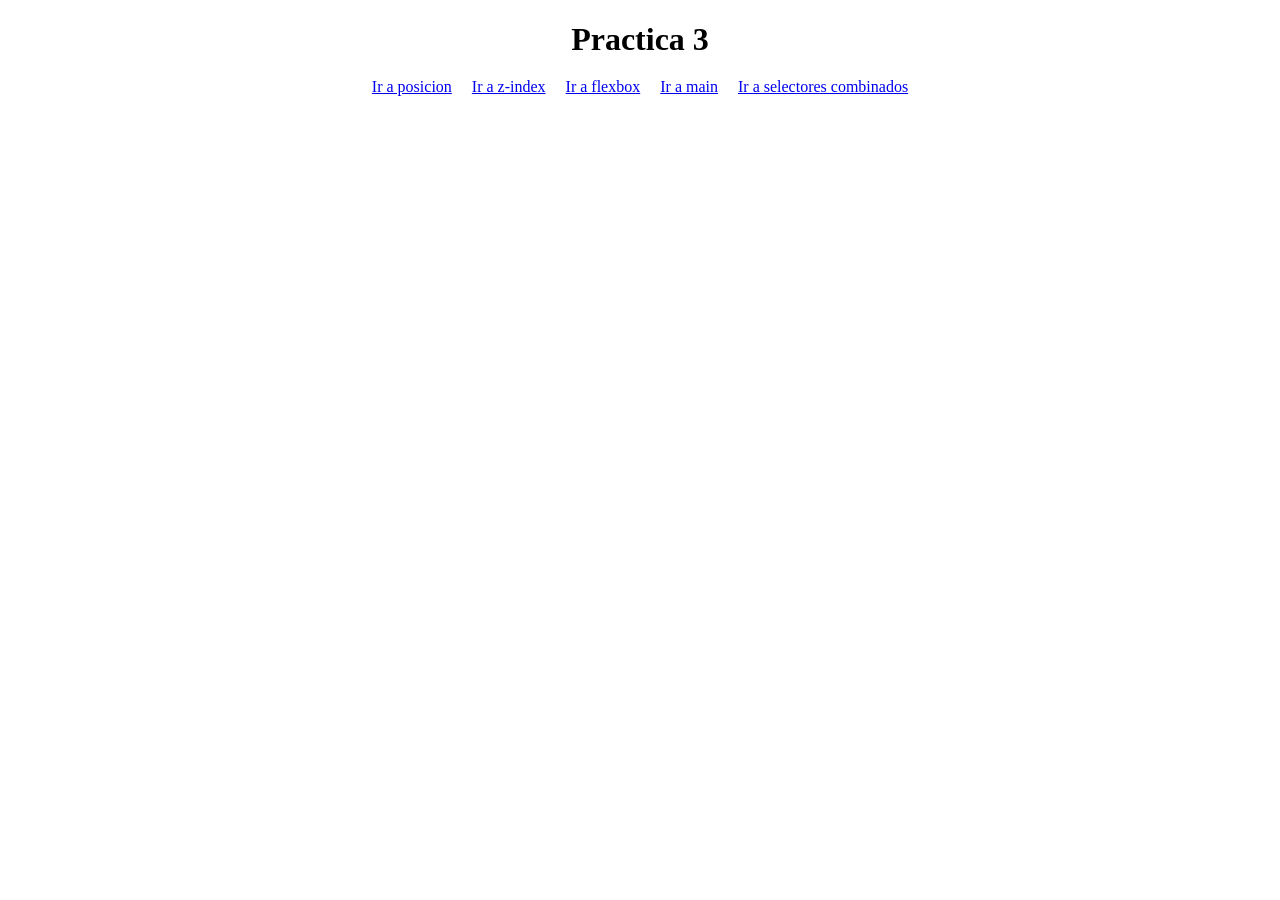
<file: index.html>
<!DOCTYPE html>
<html lang="en">
<head>
    <meta charset="UTF-8">
    <meta name="viewport" content="width=device-width, initial-scale=1.0">
    <title>Practica 3</title>
    <link rel="stylesheet" href="assets/css/index.css">
</head>
<body>
    <h1 class="titulo">Practica 3</h1>
    <div class="contenedor">
        <a href="posicion.html">Ir a posicion</a>
        <a href="z-index.html">Ir a z-index</a>
        <a href="flexbox.html">Ir a flexbox</a>
        <a href="main.html">Ir a main</a>
        <a href="selectores-combinados.html">Ir a selectores combinados</a>
    </div>
</body>
</html>
</file>
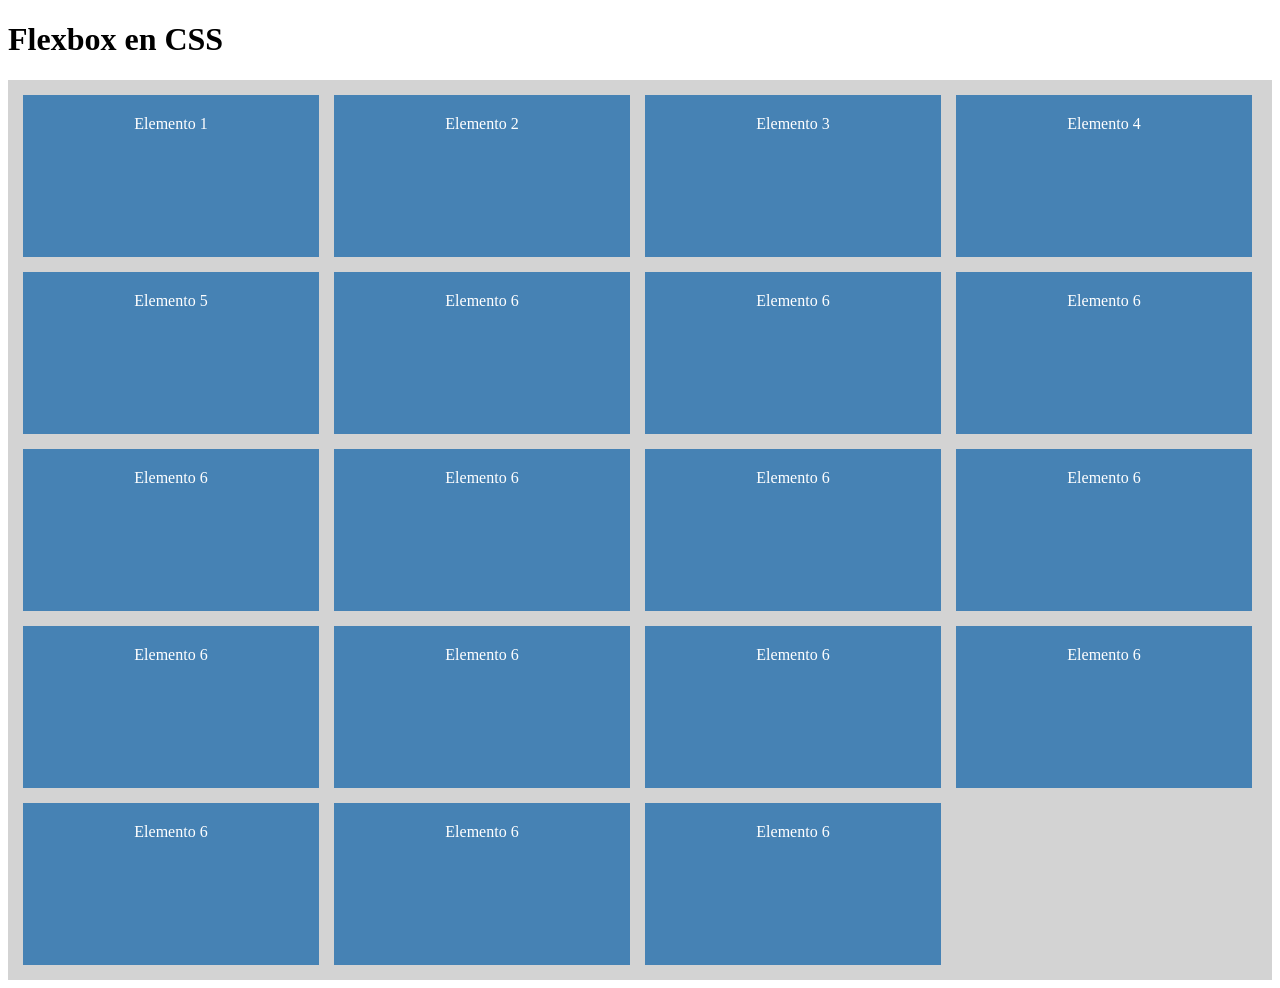
<file: flexbox.html>
<!DOCTYPE html>
<html lang="en">
<head>
    <meta charset="UTF-8">
    <meta name="viewport" content="width=device-width, initial-scale=1.0">
    <title>Flexbox en CSS</title>
    <link rel="stylesheet" href="assets/css/flexbox.css">
</head>
<body>
    <h1>Flexbox en CSS</h1>
    <div class="contenedor">
        <div>Elemento 1</div>
        <div>Elemento 2</div>
        <div>Elemento 3</div>
        <div>Elemento 4</div>
        <div>Elemento 5</div>
        <div>Elemento 6</div>
        <div>Elemento 6</div>
        <div>Elemento 6</div>
        <div>Elemento 6</div>
        <div>Elemento 6</div>
        <div>Elemento 6</div>
        <div>Elemento 6</div>
        <div>Elemento 6</div>
        <div>Elemento 6</div>
        <div>Elemento 6</div>
        <div>Elemento 6</div>
        <div>Elemento 6</div>
        <div>Elemento 6</div>
        <div>Elemento 6</div>
    </div>
</body>
</html>
</file>
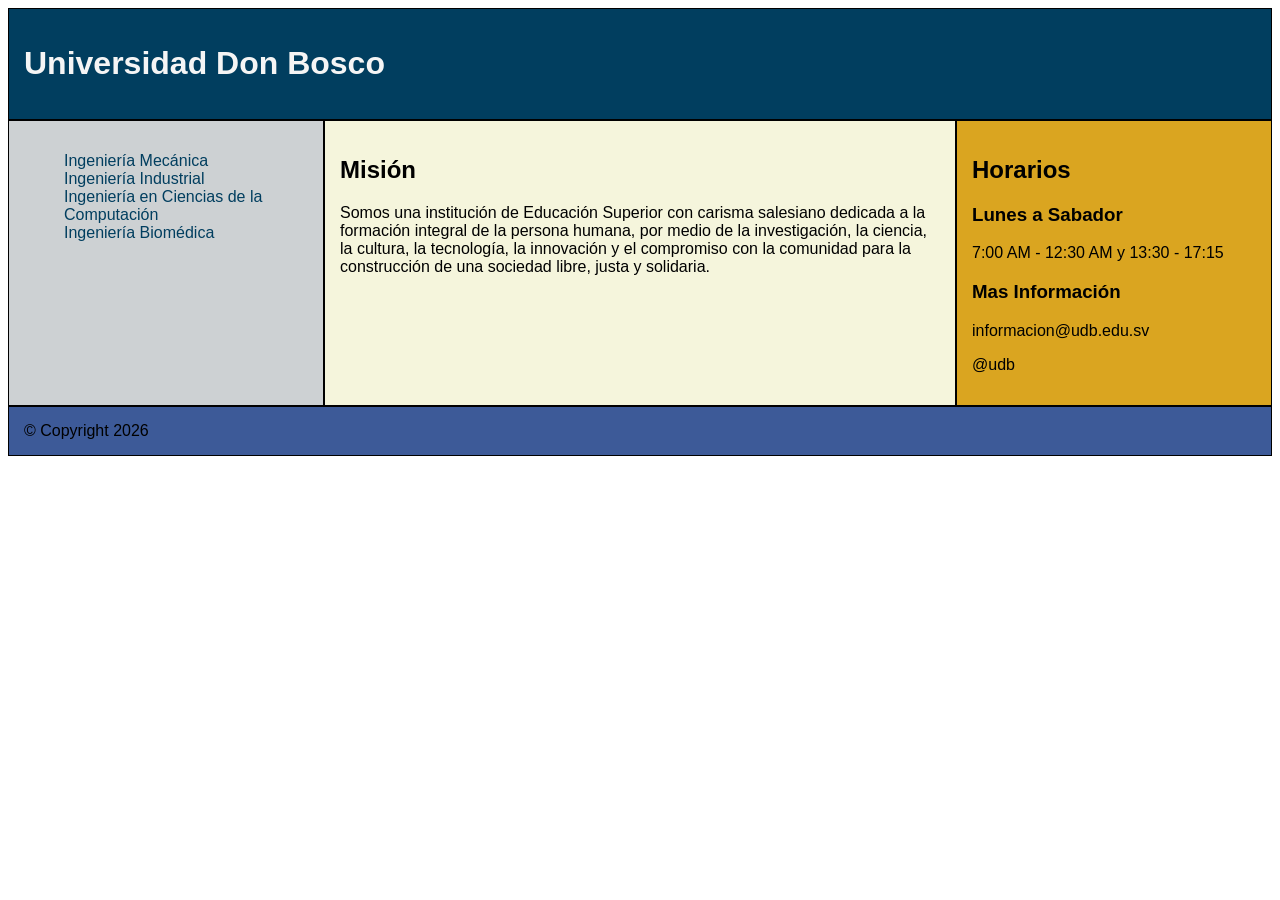
<file: main.html>
<!DOCTYPE html>
<html lang="en">
<head>
    <meta charset="UTF-8">
    <meta name="viewport" content="width=device-width, initial-scale=1.0">
    <title>Responsive Web Design</title>
    <link rel="stylesheet" href="assets/css/main.css">
</head>
<body>
    <header class="cabecera">
        <h1>Universidad Don Bosco</h1>
    </header>
    <div class="contenido">
        <nav class="menu col-3 col-t-2">
            <ul>
                <li><a href="">Ingeniería Mecánica</a></li>
                <li><a href="">Ingeniería Industrial</a></li>
                <li><a href="">Ingeniería en Ciencias de la Computación</a></li>
                <li><a href="">Ingeniería Biomédica</a></li>
            </ul>
        </nav>
        <main class="principal col-6 col-t-4">
            <h2>Misión</h2>
            <p>Somos una institución de Educación Superior con carisma salesiano dedicada a la formación integral de la persona humana, por medio de la investigación, la ciencia, la cultura, la tecnología, la innovación y el compromiso con la comunidad para la construcción de una sociedad libre, justa y solidaria.</p>
        </main>
        <aside class="lateral col-3 col-t-6">
            <h2>Horarios</h2>
            <h3>Lunes a Sabador</h3>
            <p>7:00 AM - 12:30 AM y 13:30 - 17:15</p>
            <h3>Mas Información</h3>
            <p>informacion@udb.edu.sv</p>
            <p>@udb</p>
        </aside>
    </div>
    <footer class="pie">
        &copy; Copyright 2026
    </footer>
</body>
</html>
</file>
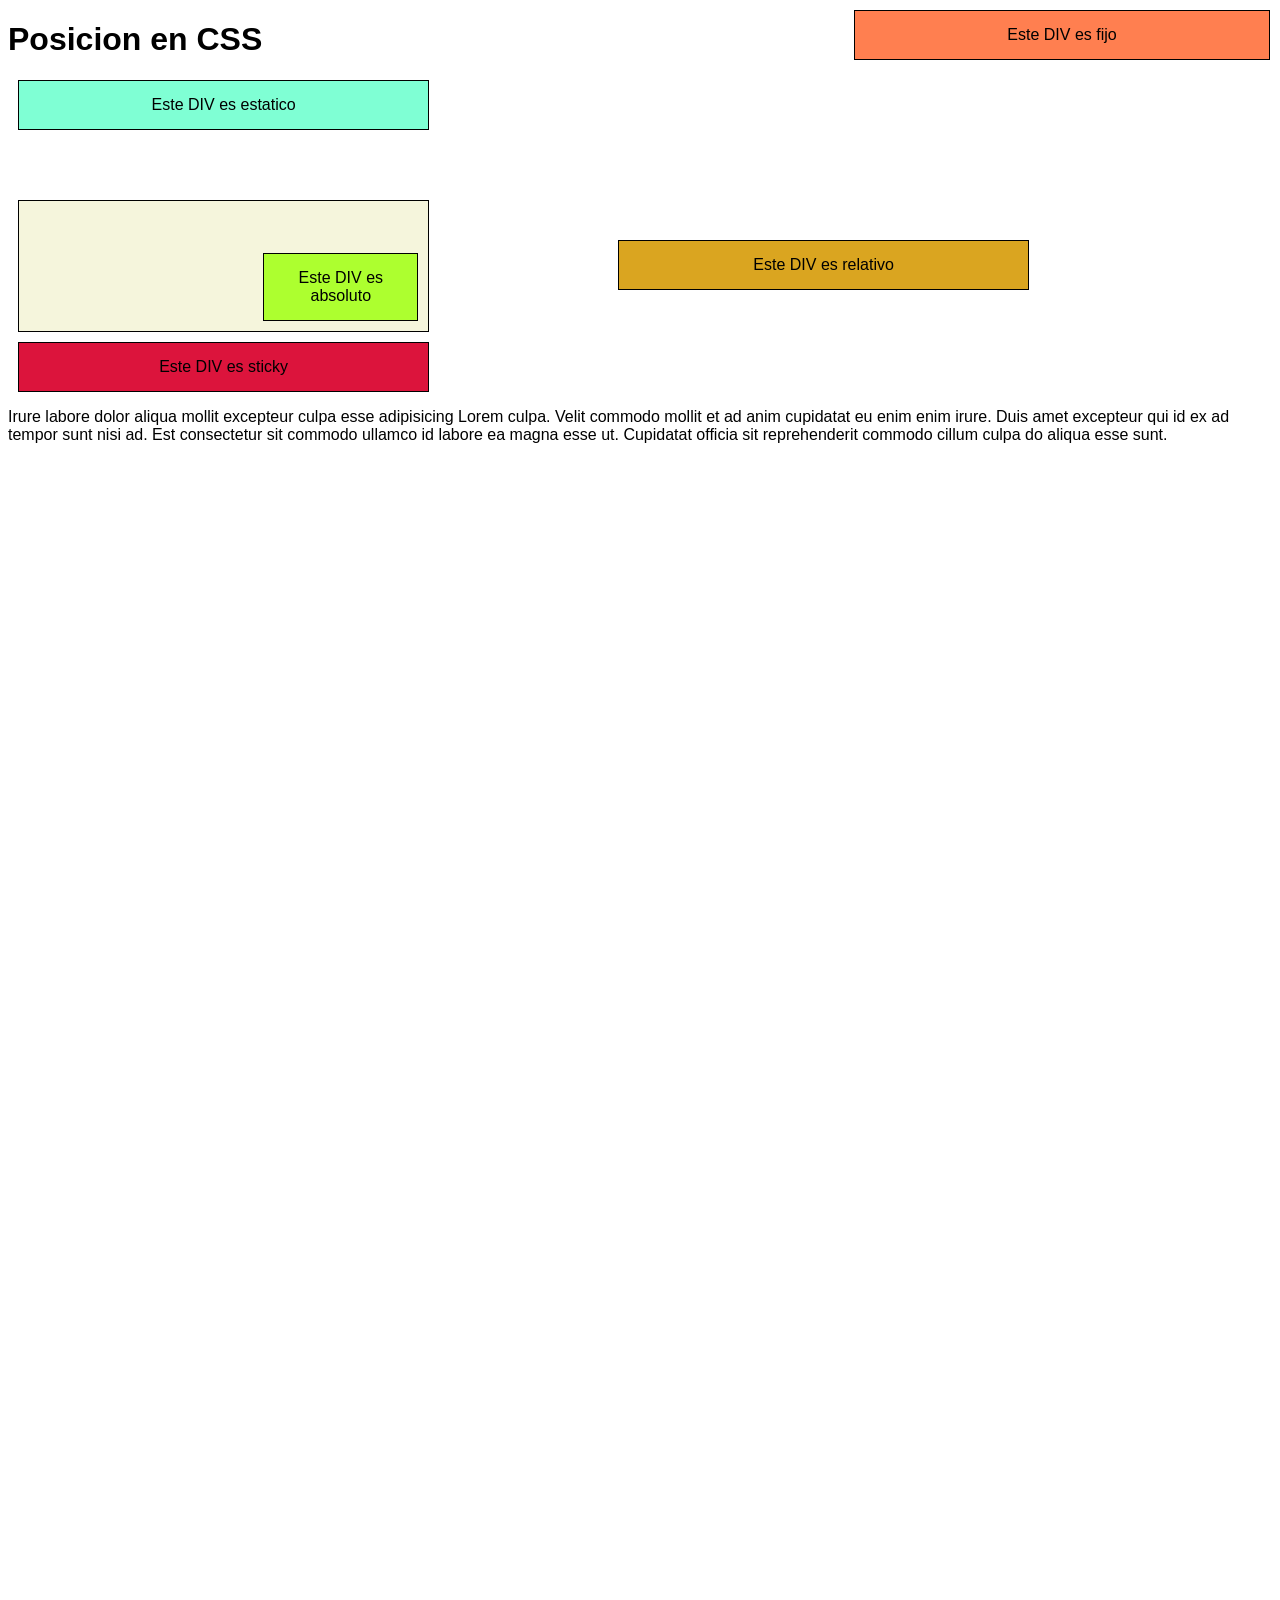
<file: posicion.html>
<!DOCTYPE html>
<html lang="en">
<head>
    <meta charset="UTF-8">
    <meta name="viewport" content="width=device-width, initial-scale=1.0">
    <title>Position en CSS</title>
    <link rel="stylesheet" href="assets/css/posicion.css">
</head>
<body>
    <h1>Posicion en CSS</h1>
    <div class="static">Este DIV es estatico</div>
    <div class="relative">Este DIV es relativo</div>
    <div class="fixed">Este DIV es fijo</div>
    <div class="relative2">
        <div class="absolute">Este DIV es absoluto</div>
    </div>
    <div class="sticky">Este DIV es sticky</div>
    <p class="parrafo">Irure labore dolor aliqua mollit excepteur culpa esse adipisicing Lorem culpa. Velit commodo mollit et ad anim cupidatat eu enim enim irure. Duis amet excepteur qui id ex ad tempor sunt nisi ad. Est consectetur sit commodo ullamco id labore ea magna esse ut. Cupidatat officia sit reprehenderit commodo cillum culpa do aliqua esse sunt.</p>
</body>
</html>
</file>
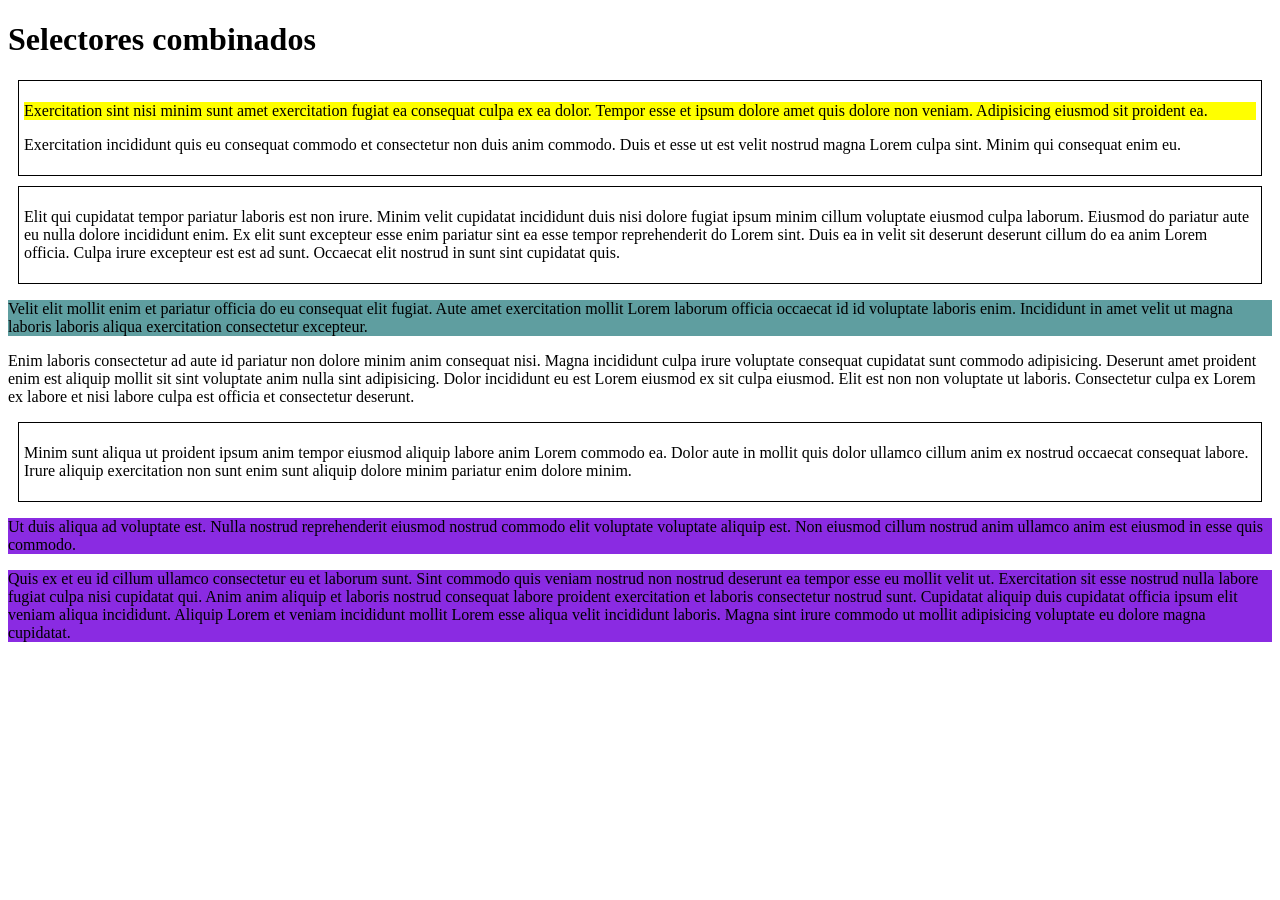
<file: selectores-combinados.html>
<!DOCTYPE html>
<html lang="en">
<head>
    <meta charset="UTF-8">
    <meta name="viewport" content="width=device-width, initial-scale=1.0">
    <title>Selectores combinados</title>
    <style>
        div{border: 1px solid black; padding: 5px; margin: 10px;}
        div.descendiente > p {background-color: yellow;}
        div.adyacente + p {background-color: cadetblue;}
        div.hermano ~ p {background-color: blueviolet;}
    </style>
</head>
<body>
    <h1>Selectores combinados</h1>
    <div class="descendiente">
        <p>Exercitation sint nisi minim sunt amet exercitation fugiat ea consequat culpa ex ea dolor. Tempor esse et ipsum dolore amet quis dolore non veniam. Adipisicing eiusmod sit proident ea.</p>
        <section>
            <p>Exercitation incididunt quis eu consequat commodo et consectetur non duis anim commodo. Duis et esse ut est velit nostrud magna Lorem culpa sint. Minim qui consequat enim eu.</p>
        </section>
    </div>
    <div class="adyacente">
        <p>Elit qui cupidatat tempor pariatur laboris est non irure. Minim velit cupidatat incididunt duis nisi dolore fugiat ipsum minim cillum voluptate eiusmod culpa laborum. Eiusmod do pariatur aute eu nulla dolore incididunt enim. Ex elit sunt excepteur esse enim pariatur sint ea esse tempor reprehenderit do Lorem sint. Duis ea in velit sit deserunt deserunt cillum do ea anim Lorem officia. Culpa irure excepteur est est ad sunt. Occaecat elit nostrud in sunt sint cupidatat quis.</p>
    </div>
    <p>Velit elit mollit enim et pariatur officia do eu consequat elit fugiat. Aute amet exercitation mollit Lorem laborum officia occaecat id id voluptate laboris enim. Incididunt in amet velit ut magna laboris laboris aliqua exercitation consectetur excepteur.</p>
    <p>Enim laboris consectetur ad aute id pariatur non dolore minim anim consequat nisi. Magna incididunt culpa irure voluptate consequat cupidatat sunt commodo adipisicing. Deserunt amet proident enim est aliquip mollit sit sint voluptate anim nulla sint adipisicing. Dolor incididunt eu est Lorem eiusmod ex sit culpa eiusmod. Elit est non non voluptate ut laboris. Consectetur culpa ex Lorem ex labore et nisi labore culpa est officia et consectetur deserunt.</p>
    <div class="hermano">
        <p>Minim sunt aliqua ut proident ipsum anim tempor eiusmod aliquip labore anim Lorem commodo ea. Dolor aute in mollit quis dolor ullamco cillum anim ex nostrud occaecat consequat labore. Irure aliquip exercitation non sunt enim sunt aliquip dolore minim pariatur enim dolore minim.</p>
    </div>
    <p>Ut duis aliqua ad voluptate est. Nulla nostrud reprehenderit eiusmod nostrud commodo elit voluptate voluptate aliquip est. Non eiusmod cillum nostrud anim ullamco anim est eiusmod in esse quis commodo.</p>
    <p>Quis ex et eu id cillum ullamco consectetur eu et laborum sunt. Sint commodo quis veniam nostrud non nostrud deserunt ea tempor esse eu mollit velit ut. Exercitation sit esse nostrud nulla labore fugiat culpa nisi cupidatat qui. Anim anim aliquip et laboris nostrud consequat labore proident exercitation et laboris consectetur nostrud sunt. Cupidatat aliquip duis cupidatat officia ipsum elit veniam aliqua incididunt. Aliquip Lorem et veniam incididunt mollit Lorem esse aliqua velit incididunt laboris. Magna sint irure commodo ut mollit adipisicing voluptate eu dolore magna cupidatat.</p>
</body>
</html>
</file>
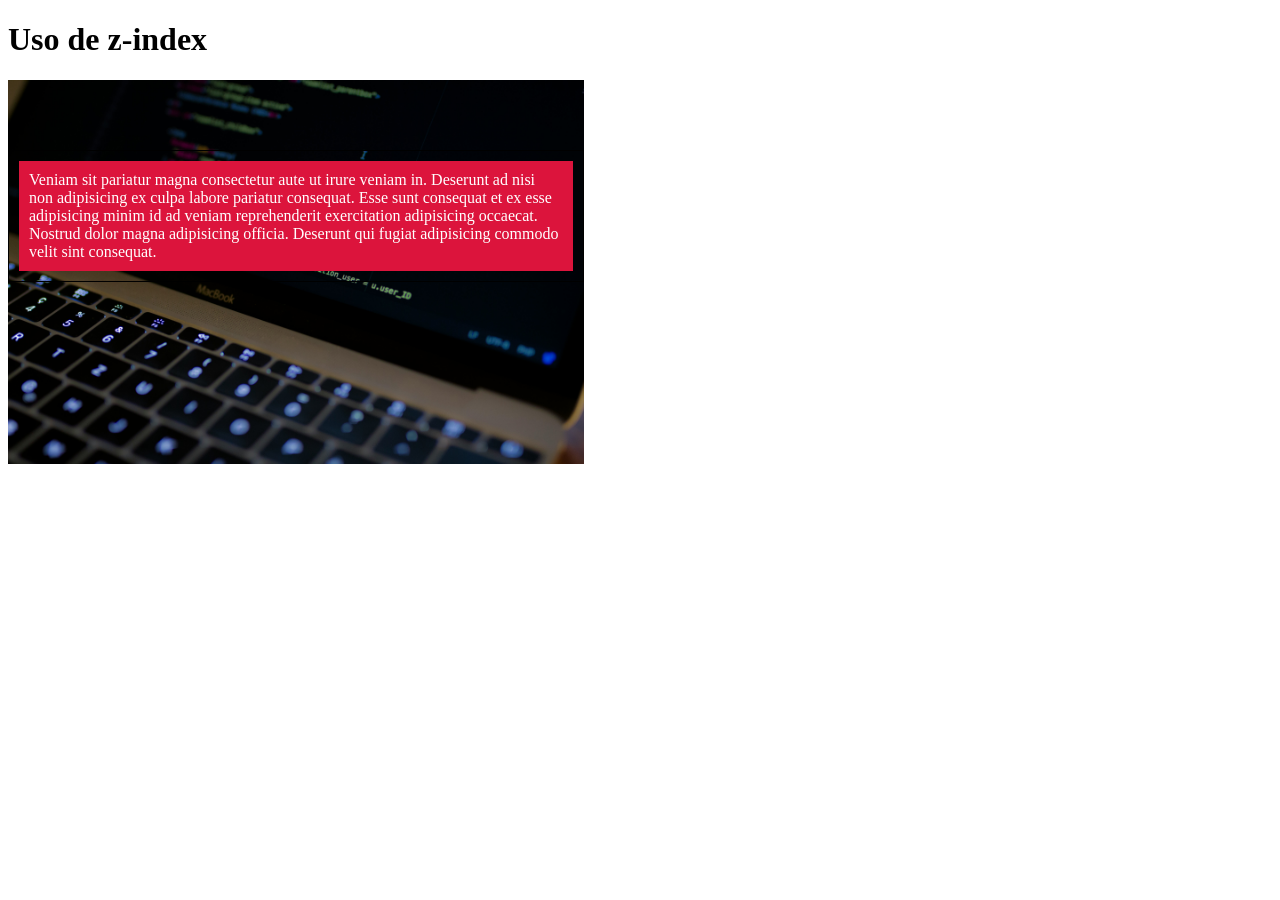
<file: z-index.html>
<!DOCTYPE html>
<html lang="en">
<head>
    <meta charset="UTF-8">
    <meta name="viewport" content="width=device-width, initial-scale=1.0">
    <title>Uso de z-index</title>
    <link rel="stylesheet" href="assets/css/z-index.css">
</head>
<body>
    <h1>Uso de z-index</h1>
    <div class="contenido">
        <p>
            Veniam sit pariatur magna consectetur aute ut irure veniam in. Deserunt ad nisi non adipisicing ex culpa labore pariatur consequat. Esse sunt consequat et ex esse adipisicing minim id ad veniam reprehenderit exercitation adipisicing occaecat. Nostrud dolor magna adipisicing officia. Deserunt qui fugiat adipisicing commodo velit sint consequat.
        </p>
    </div>
    <img src="assets/img/css-img.jpg" alt="imagen de codigo CSS">
</body>
</html>
</file>
<file: assets/css/index.css>
.titulo {
    text-align: center;
    font-size: 2rem;
    margin-bottom: 20px;
}
.contenedor {
    display: flex;
    justify-content: center;
    gap: 20px;
}
</file>
<file: assets/css/flexbox.css>
*{box-sizing: border-box;}
.contenedor{
    display: flex;
    background-color: lightgray;
    padding: 10px;
    /* flex-direction: row; */
    /* flex-direction: column; */
    justify-content: flex-start;
    align-items: stretch;
    gap: 5px;
    flex-wrap: wrap;
    height: 100vh;
}
.contenedor div {
    flex-grow: 0;
    flex-shrink: 0;
    flex-basis: calc(25% - 15px);
    background-color: steelblue;
    color: white;
    padding: 20px;
    text-align: center;
    margin: 5px;
    /* width: 23%; */
}
</file>
<file: assets/css/main.css>
*{box-sizing: border-box;}
body{font-family: 'Segoe UI', Tahoma, Geneva, Verdana, sans-serif;}
.cabecera, .menu, .principal, .pie, .lateral{
    padding: 15px;
    border: 1px solid black;
}
.cabecera{background-color: #013E5F;color: whitesmoke;}
.menu{background-color: #cdd1d3;}
.menu ul {list-style: none;}
.menu ul li > a {text-decoration: none;color: #013E5F;}
.principal{background-color: beige;}
.lateral{background-color: goldenrod;}
.pie{background-color: #3D5A98;}
.contenido{display: flex;flex-wrap: wrap;}
/* movil <576px */
@media (max-width: 576px){
    .contenido{
        display: block;
    }
    /* .lateral{display: none;} */
}
/* tablet >576px */
@media (min-width: 576px){
    .col-t-1{width: 16.67%;}
    .col-t-2{width: 33.33%;}
    .col-t-3{width: 50%;}
    .col-t-4{width: 66.67%;}
    .col-t-5{width: 83.33%;}
    .col-t-6{width: 100%;}
}
/* desktop >768px */
@media (min-width: 768px){
    .col-1{width: 8.33%;}
    .col-2{width: 16.67%;}
    .col-3{width: 25%;}
    .col-4{width: 33.33%;}
    .col-5{width: 41.67%;}
    .col-6{width: 50%;}
    .col-7{width: 58.33%;}
    .col-8{width: 66.67%;}
    .col-9{width: 75%;}
    .col-10{width: 83.33%;}
    .col-11{width: 91.67%;}
    .col-12{width: 100%;}
}
</file>
<file: assets/css/posicion.css>
body {
    font-family: 'Segoe UI', Tahoma, Geneva, Verdana, sans-serif;
}

div {
    margin: 10px;
    padding: 15px;
    border: 1px solid  black;
    width: 30%;
    text-align: center;
}

div.static {
    position: static;
    background-color: aquamarine;
}

div.relative{
    position: relative;
    background-color: goldenrod;
    top: 100px;
    left: 600px;
}
div.fixed {
    position: fixed;
    background-color: coral;
    top: 0;
    right: 0;
}
p.parrafo{height: 2000px;}
div.relative2 {position: relative; background-color: beige; height: 100px;}
div.absolute{
    position: absolute;
    background-color: greenyellow;
    bottom: 0;
    right: 0;
}
div.sticky{
    position: sticky;
    background-color: crimson;
    top: 10px;
    left: 0;
}
</file>
<file: assets/css/z-index.css>
*{box-sizing: border-box;}
div.contenido{
    position: absolute;
    z-index: 99999; 
    top: 150px;
    border:1px solid black;
}
div.contenido p {
    color: #fff;
    padding: 10px;
    background-color: crimson;
    width: 554px;
    margin: 10px;
    /* opacity: 0.7; */
    /* height: 75px; */
    /* overflow: auto; */
}
img{
    position: absolute;
    width: 576px;
    /* opacity: 50%; */
}
</file>
